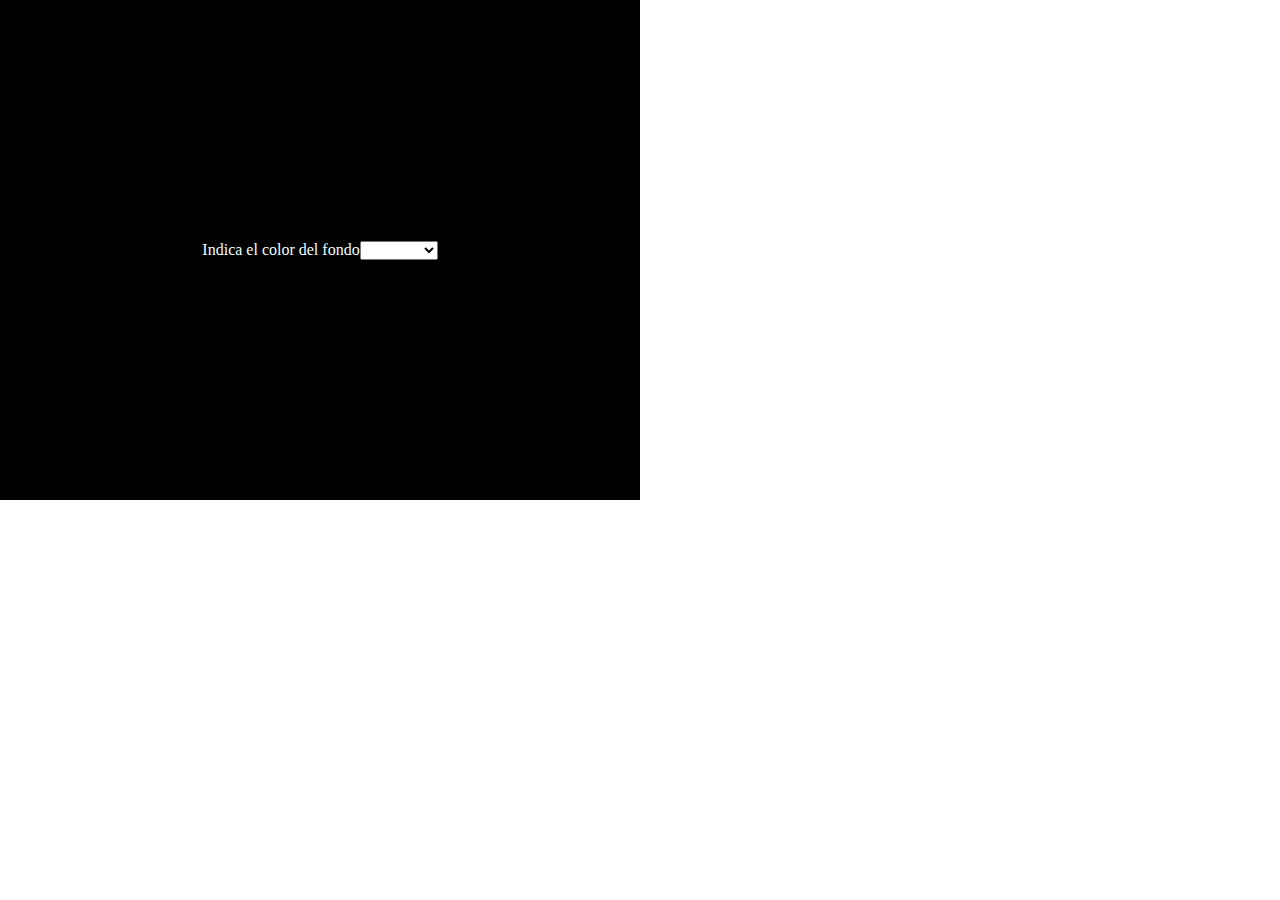
<file: index.html>
<!DOCTYPE html>
<html lang="es">
<head>
    <meta charset="UTF-8">
    <meta name="viewport" content="width=device-width, initial-scale=1.0">
    <title>Arrays</title>
    <link rel="stylesheet" href="css/style.css">
</head>
<body>
    <div class="container">
        <label for="colores">Indica el color del fondo</label>
        <select name="colores" id="colores">
            <option value=""></option>
        </select>
    </div>

    <script src="js/script.js"></script>
</body>
</html>
</file>
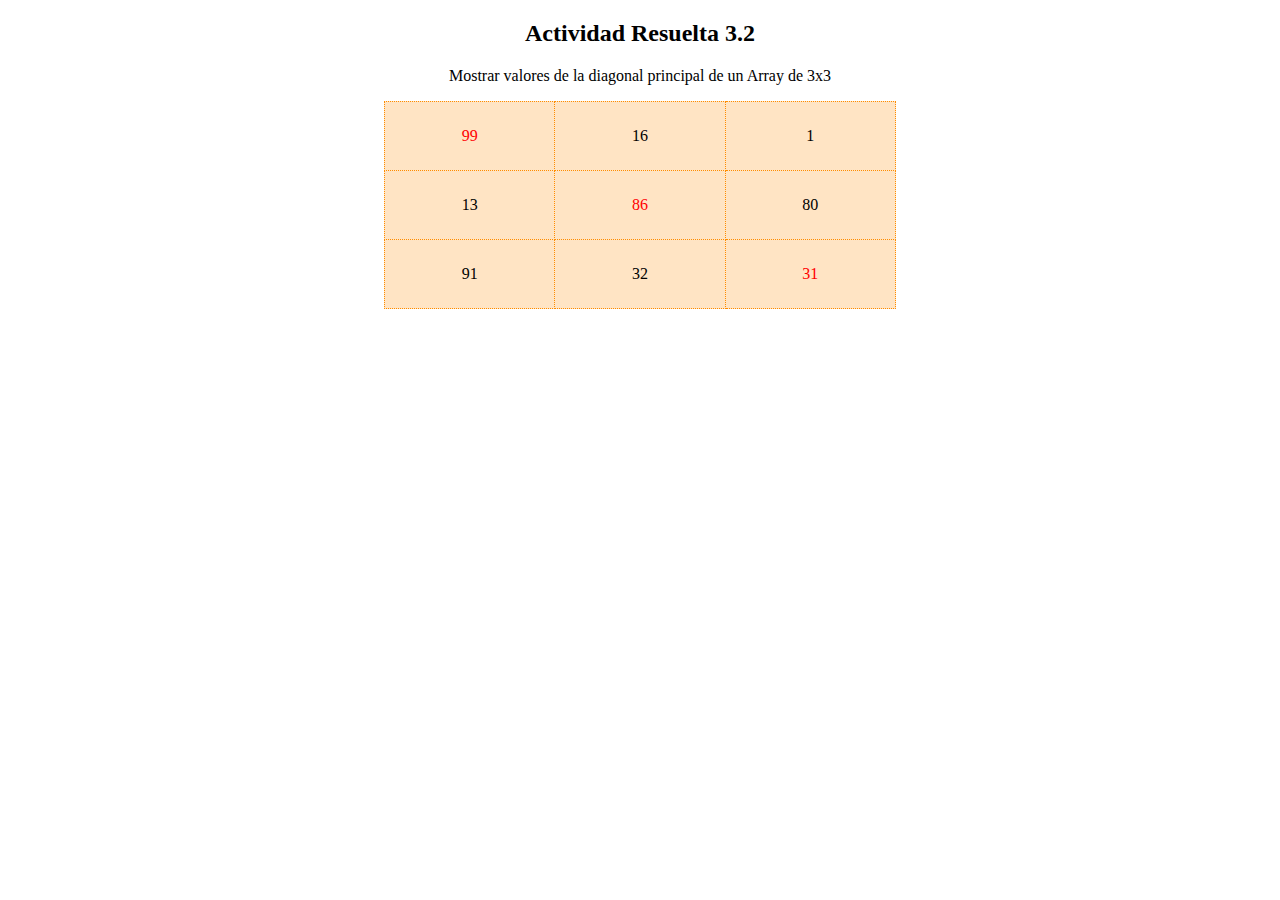
<file: index2.html>
<!DOCTYPE html>
<html lang="es">
<head>
    <meta charset="UTF-8">
    <meta name="viewport" content="width=device-width, initial-scale=1.0">
    <title>Arrays recorridos</title>
    <link rel="stylesheet" href="css/style.css">
    <link rel="shortcut icon" href="img/favicon.png" type="image/x-icon">
</head>
<body>
    <h2>Actividad Resuelta 3.2</h2>
    <p>Mostrar valores de la diagonal principal de un Array de 3x3</p>
    <table>
        <tr>
            <td id = "d00"></td>
            <td id = "d01"></td>
            <td id = "d02"></td>
        </tr>
        <tr>
            <td id = "d10"></td>
            <td id = "d11"></td>
            <td id = "d12"></td>
        </tr>
        <tr>
            <td id = "d20"></td>
            <td id = "d21"></td>
            <td id = "d22"></td>
        </tr>
    </table>

    <script src="js/script2.js"></script>
</body>
</html>
</file>
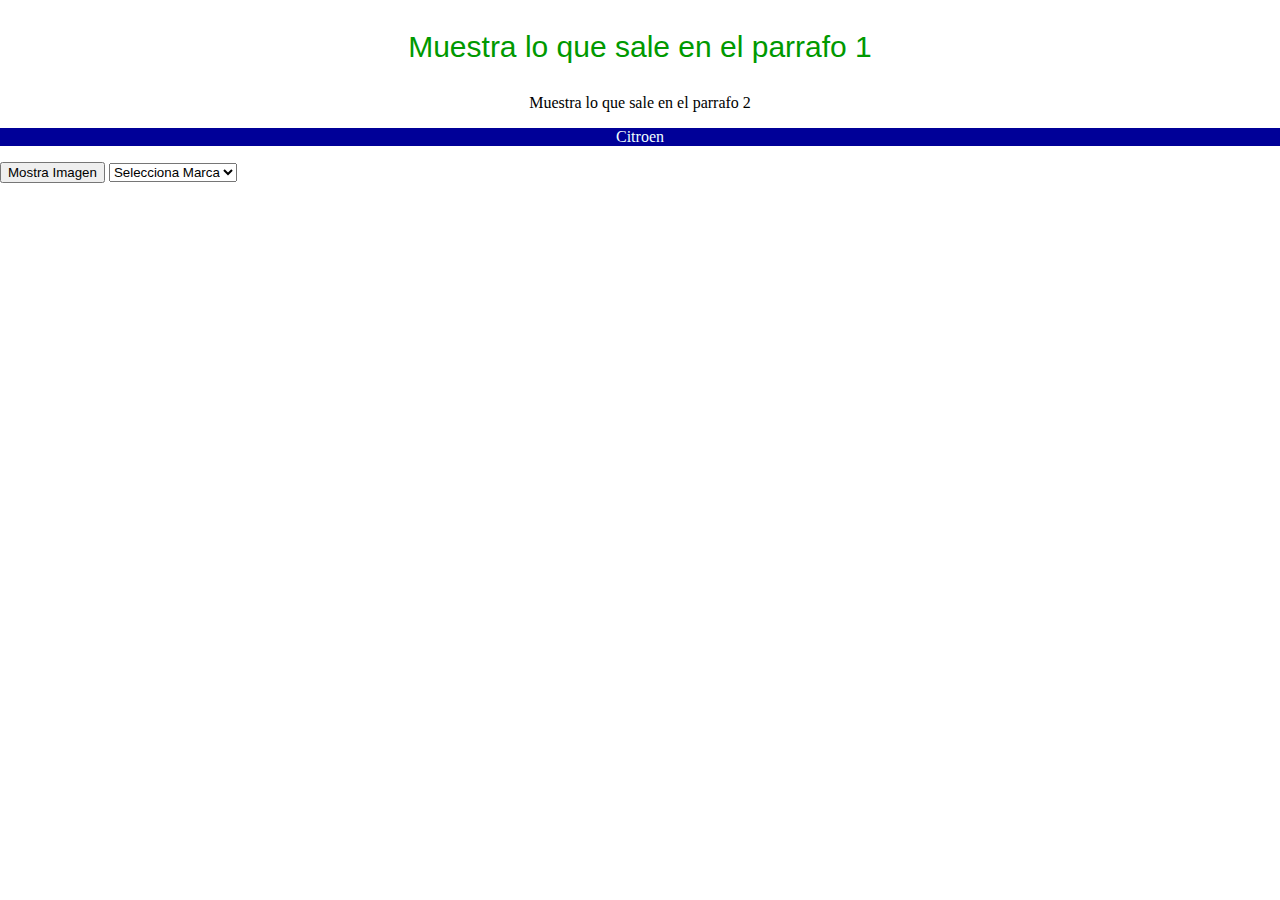
<file: index5.html>
<!DOCTYPE html>
<html lang="en">
<head>
    <meta charset="UTF-8">
    <meta name="viewport" content="width=device-width, initial-scale=1.0">
    <title>Document</title>
    <link rel="stylesheet" href="css/style.css">
    
</head>
<body>
    <p id="parrafo1"></p>
    <p class="parrafo"></p>
    <p id="parrafo2"></p>
    <div id="miDiv">
    </div>
    <button id="boton">Mostra Imagen</button>
    <select name="losCoches" id="losCoches">
        <option value="">Selecciona Marca</option>
    </select>
    <p id="selecionada"></p>
    <img  id="imgCoche">
    <script src="js/script5.js"></script>
</body>
</html>
</file>
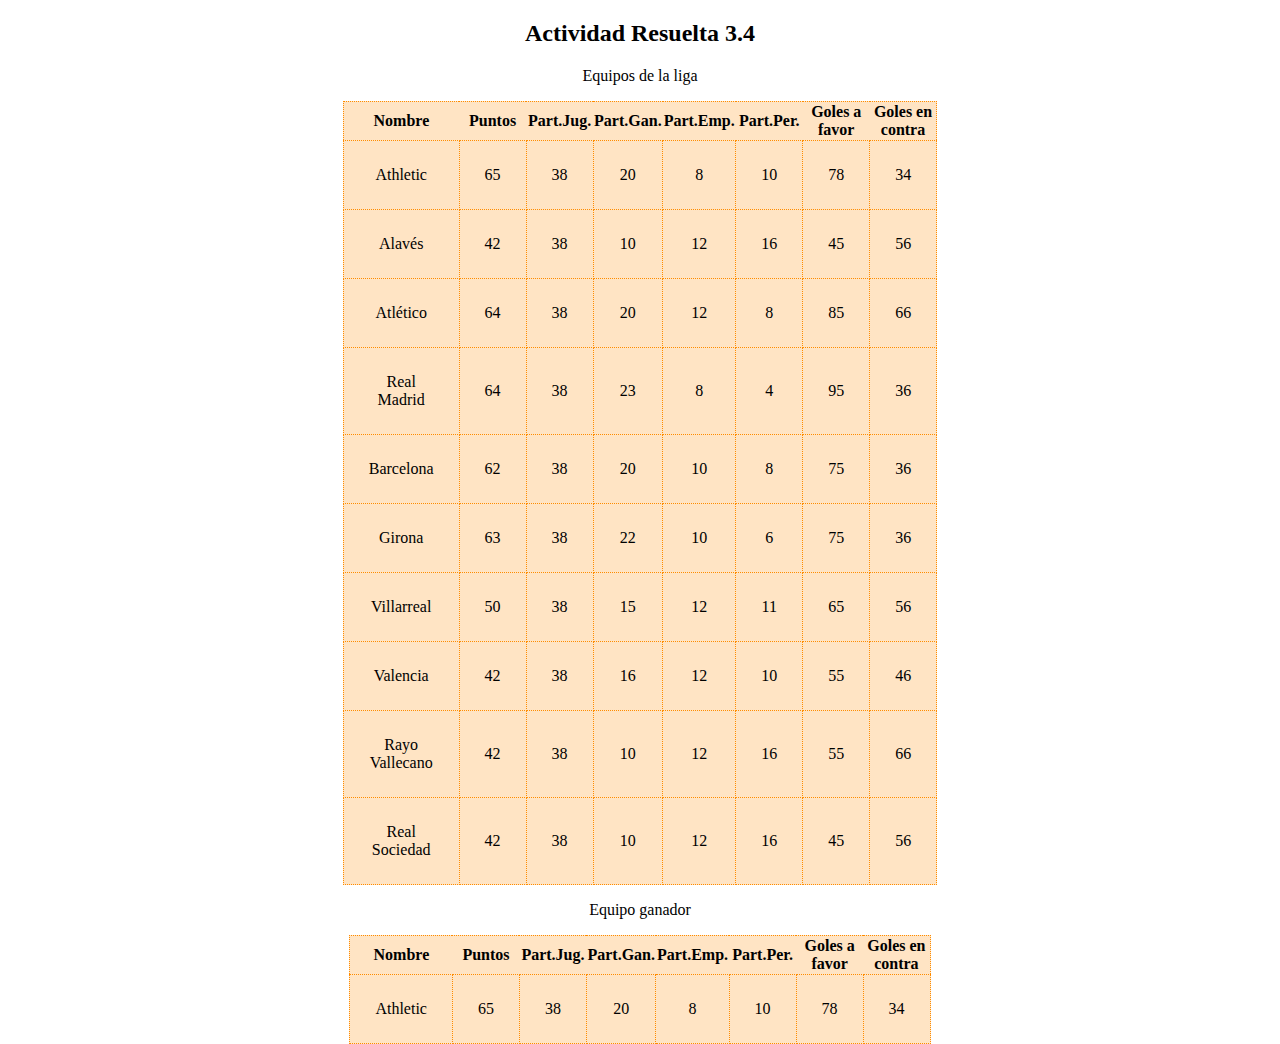
<file: liga.html>
<!DOCTYPE html>
<html lang="es">

<head>
    <meta charset="UTF-8">
    <meta name="viewport" content="width=device-width, initial-scale=1.0">
    <title>Clasificación liga</title>
    <link rel="stylesheet" href="css/style.css">
    <link rel="shortcut icon" href="img/favicon.png" type="image/x-icon">
</head>

<body>
    <h2>Actividad Resuelta 3.4</h2>

    <p>Equipos de la liga</p>
    <table id="tabClasificacion">
        <tr>
            <th id="NombreH">Nombre</td>
            <th id="PuntosH">Puntos</td>
            <th id="JugH">Part.Jug.</td>
            <th id="GanH">Part.Gan.</td>
            <th id="EmpH">Part.Emp.</td>
            <th id="PerdH">Part.Per.</td>
            <th id="FavorH">Goles a favor</td>
            <th id="ContraH">Goles en contra</td>
        </tr>
        <!-- <tr>
            <td id="Nombre"></td>
            <td id="Puntos"></td>
            <td id="Jugados"></td>
            <td id="Ganados"></td>
            <td id="Empatados"></td>
            <td id="Perdidos"></td>
            <td id="Favor"></td>
            <td id="Contra"></td>
        </tr> -->
    </table>

    <p>Equipo ganador</p>
    <table>
        <tr>
            <th id="NombreH">Nombre</td>
            <th id="PuntosH">Puntos</td>
            <th id="JugH">Part.Jug.</td>
            <th id="GanH">Part.Gan.</td>
            <th id="EmpH">Part.Emp.</td>
            <th id="PerdH">Part.Per.</td>
            <th id="FavorH">Goles a favor</td>
            <th id="ContraH">Goles en contra</td>
        </tr>
        <tr>
            <td id="NombreG"></td>
            <td id="PuntosG"></td>
            <td id="JugadosG"></td>
            <td id="GanadosG"></td>
            <td id="EmpatadosG"></td>
            <td id="PerdidosG"></td>
            <td id="FavorG"></td>
            <td id="ContraG"></td>
        </tr>
    </table>

    <script src="js/liga.js"></script>
</body>

</html>
</file>
<file: css/style.css>
.container{
    width: 50%;
    height: 500px;
    display: flex;
    justify-content: center;
    align-items: center;
    background-color: black;
    color: azure;
}

body{
    margin: 0;
    padding: 0;
}

table,
td{
    border: 1px dotted darkorange;
    border-collapse: collapse;
    background-color: bisque;
}

table{
    width: 40%;
    margin: auto;
}

td{
    padding: 25px;
    text-align: center;
}

p,
h2{
    text-align: center;
}
</file>
